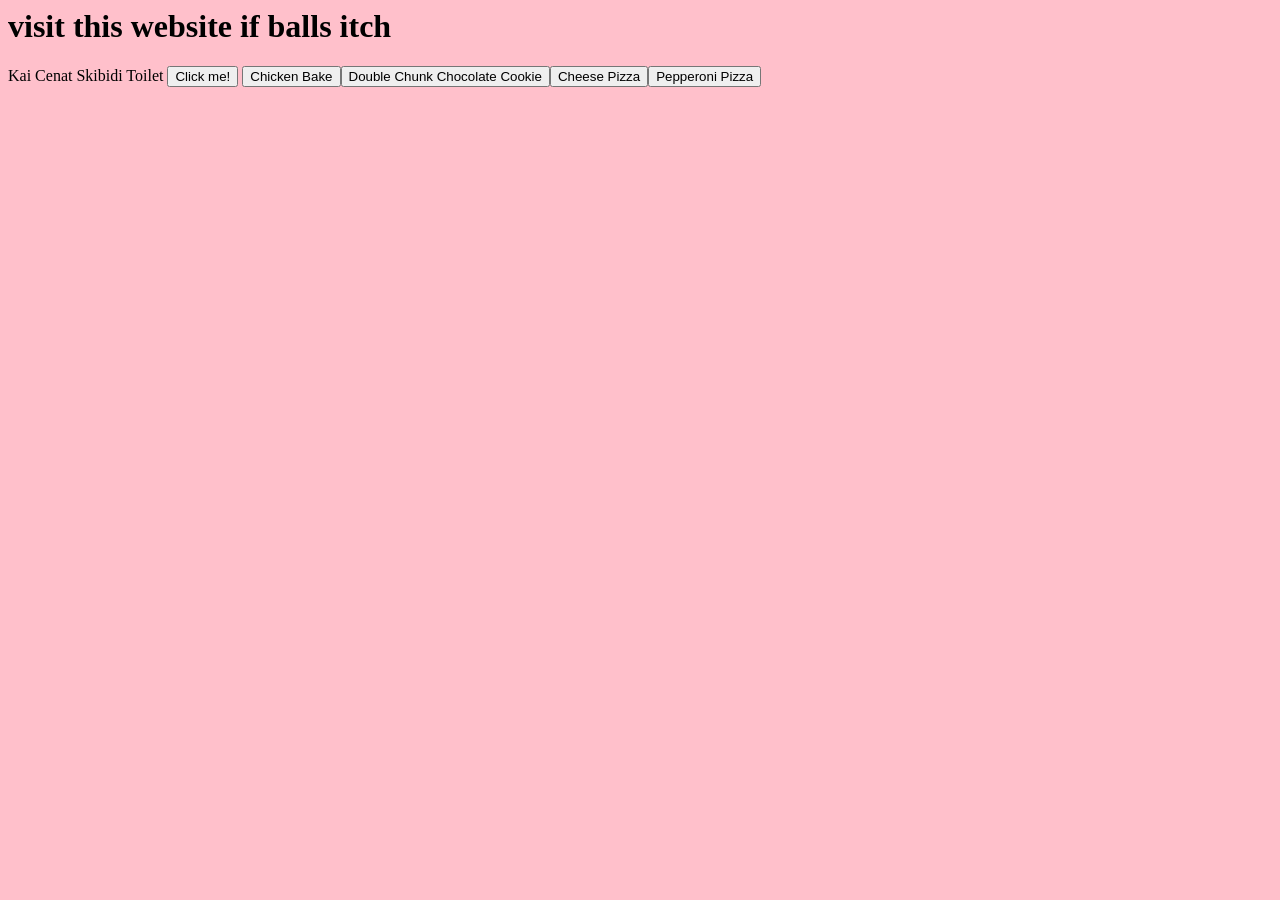
<file: public/indexer.html>
<html>
    <head>
        <title>metadata here</title>
        <link href="style.css" rel="stylesheet" />


    </head>
    <body>
    <h1>visit this website if balls itch</h1>
    Kai Cenat Skibidi Toilet

    <button id="myButton">Click me!</button>
    <script src="js.js"></script>
    <div id="temp"></div>

    </body>

</html>
</file>
<file: public/style.css>
body{background-color: pink;}
body *{
    display: include-block;
    position: relative;
}

.card{
    background-color: blue;
    width:10rem;
    height: 15rem;
    background-image: url(playing\ cards.svg);
    background-size:1300%;
    background-position: -100rem -15rem
}
z.card{
    background-color: green;
    display: inline-block;
    position:relative;
    

}
</file>
